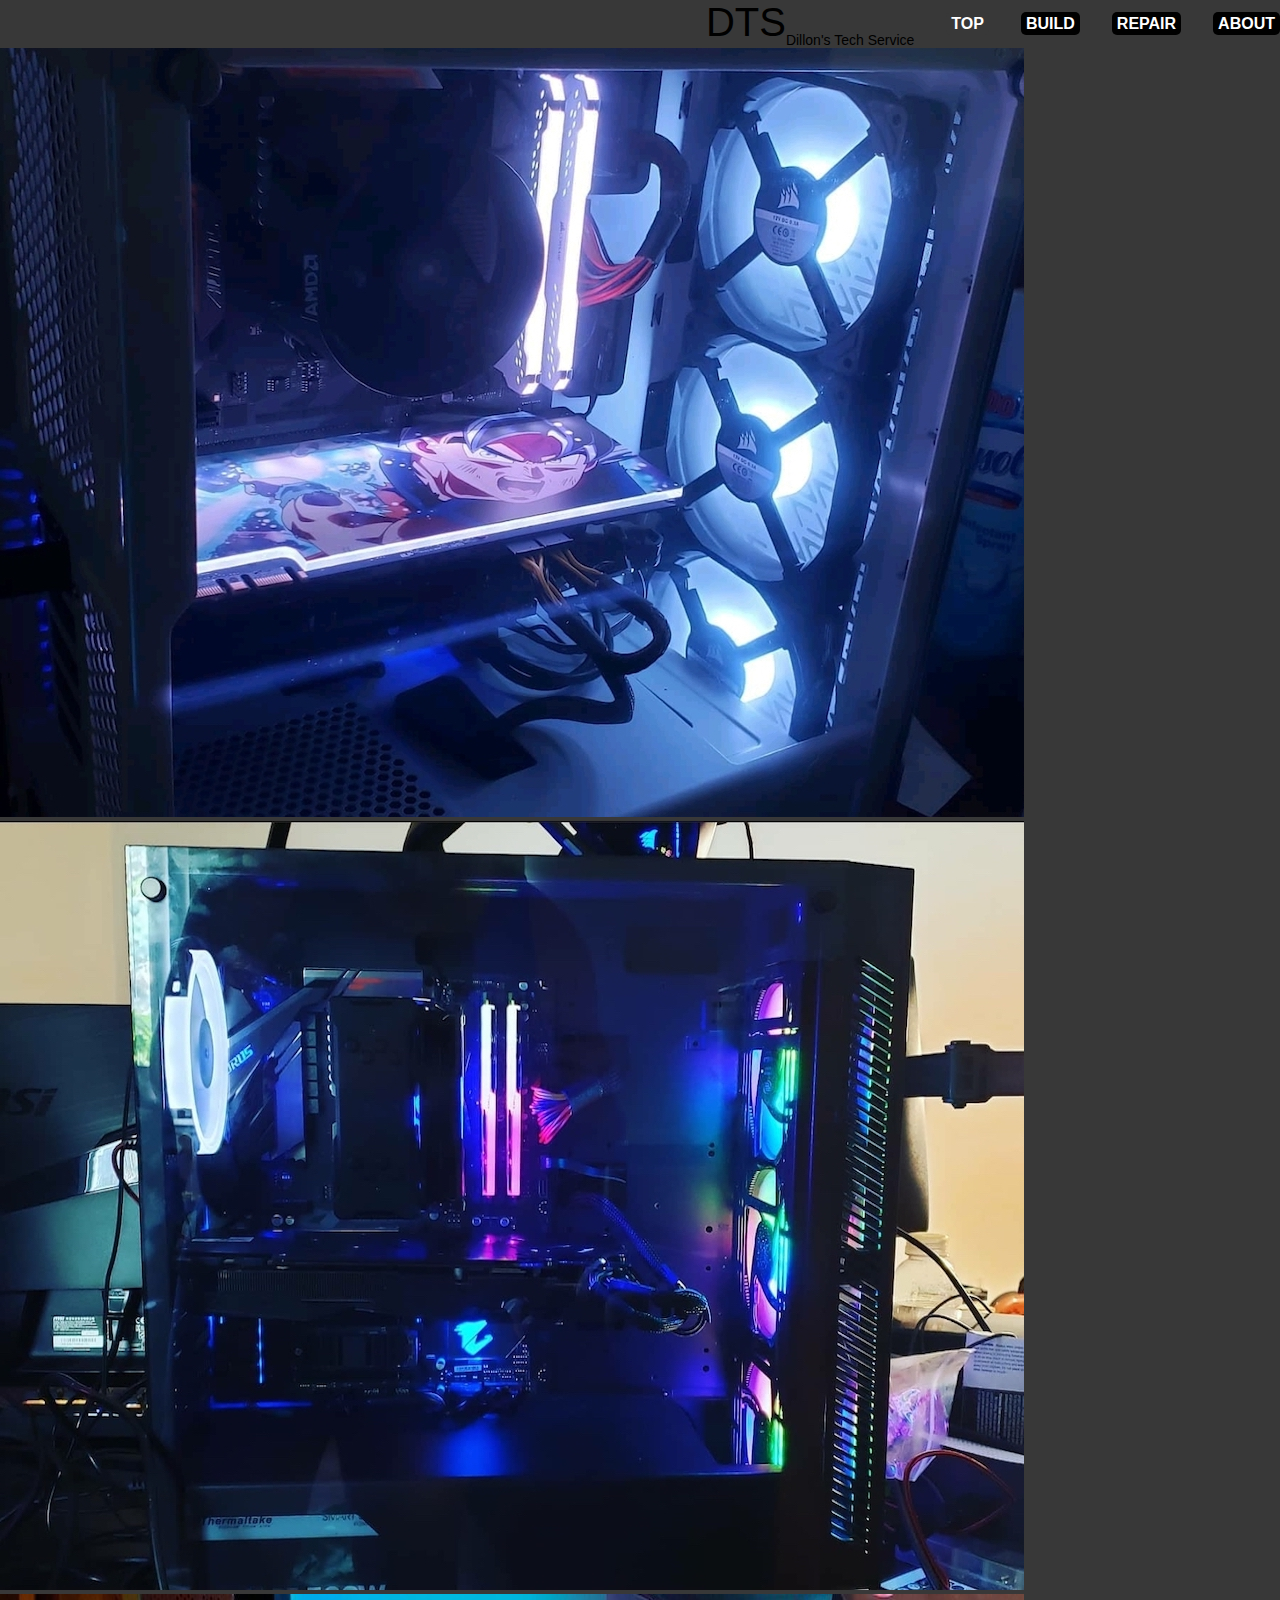
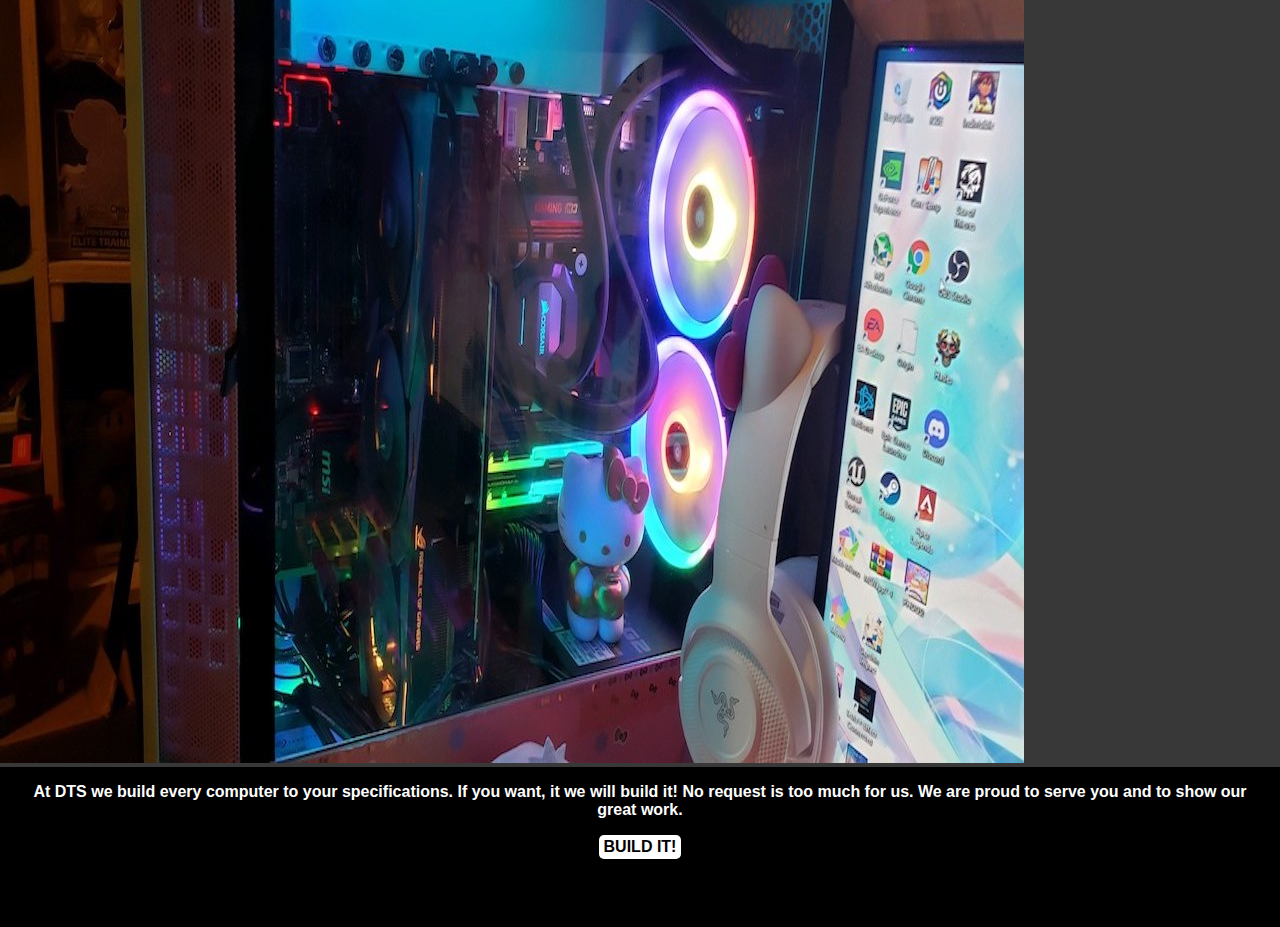
<file: HTML/main.html>
<!DOCTYPE html>
<html lang="en">
<head>
	<meta charset="utf-8">
	<title>Dillon's Tech Service</title>
	<link rel="stylesheet" type="text/css" href="../CSS/style.css">
	<meta name="viewport" content = "width = device-width, inital-scale = 1.0">
</head>
<body>
	<a name = "top"></a>
	<nav>
		<label class = "logo">DTS<sub>Dillon's Tech Service</sub></label>
		<ul>
			<li><a class = "active" href="#top">TOP</a></li>
			<li><a href="#build">BUILD</a></li>
			<li><a href="#repair">REPAIR</a></li>
			<li><a href="#about">ABOUT</a></li>
		</ul>
	</nav>
	
	<!-- <img src = "../pictures/pc_pic1.jpg" alt = "Goku PC"> -->
	<div class="slide-container">
		<!-- Every image needs a span -->
		<span id = "slider-image-1"></span>
		<span id = "slider-image-2"></span>
		<span id = "slider-image-3"></span>
		<div class = "image-container">
			<img src = "../pictures/pc_pic1.jpg" class = "slider-image">
			<img src = "../pictures/pc_pic2.jpg" class = "slider-image">
			<img src = "../pictures/pc_pic3.jpg" class = "slider-image">
		</div>
		<div class="button-container">
			<a href="#slider-image-1" class = "slider-button"></a>
			<a href="#slider-image-2" class = "slider-button"></a>
			<a href="#slider-image-3" class = "slider-button"></a>
		</div>
	</div>
	<a name = "build"></a>
	<div class = "build-container">
		<p>At DTS we build every computer to your specifications. If you want, it we will build it! No request is too much for us. We are proud to serve you and to show our great work.</p>
		<a href = "">BUILD IT!</a>
	</div>
	<a name = "repair"></a>
	<a name = "about"></a>
</body>
</file>
<file: CSS/style.css>
*, *::before, *::after
{
	padding: 0;
	margin: 0;
	box-sizing: border-box;
}
body
{
	font-family: sans-serif;
	background-color: #383838;
	font-size: 1em;
	
}
header
{
	background-color: black;
	color: white;
	text-decoration: none;
	text-align: center;
	position: absolute;
	width:100%;
	/* z-index makes sure it's ontop of everything. */
	z-index: 999;
}
/* Makes check box disappear */
.nav-toggle
{
	display: none;
}
.nav-toggle-label
{
	/* Absolutle lets us tell where to go. */
	position:absolute;
	top:0;
	left:0;
	margin-left: 1em;
	height: 100%;
	display: flex;
	align-items: center;
}
/* Before and after is saying we are selecting the before and after psuedo elements. */
.nav-toggle-label span,
.nav-toggle-label span::before,
.nav-toggle-label span::after
{
	display: block;
	background: white;
	height: 2px;
	width: 2em;
	border-radius: 2px;
	position: relative;
}

.nav-toggle-label span::before,
.nav-toggle-label span::after
{
	content: '';
	position:absolute;
}
.nav-toggle-label span::before
{
	bottom: 7px;
}
.nav-toggle-label span::after
{
	top:7px;
}
nav
{
	/* Relavtive to the header */
	position: absolute;
	text-align: left;
	/* Line up underneith of the logo. */
	top: 100%;
	left: 0;
	background-color: black;
	width: 100%;
	/* Hides the anchors with the 0 in the second part. */
	transform: scale(1,0);
	transform-origin: top;
	transition: transform 400ms ease-in-out;
}
nav ul
{
	margin:0;
	padding:0;
	list-style: none;
}
nav li
{
	margin-bottom: 1em;
	margin-left: 1em;
}
nav a
{
	padding: 3px 5px;
	border-radius: 5px;;
	font-weight: bold;
	text-decoration: none;
	color:white;
	text-decoration: none;
	/* font-size: 1.2rem; */
	text-transform: uppercase;
	background-color: black;
	width: 100%;
	opacity: 0;
	transition: opacity 2ms ease-in-out;
}
.logo
{
	font-size: 250%;
}
sub
{
	font-size: 35%;
}

.slideshow-container
{
	padding-top: 3rem;
	margin-left: auto;
	margin-right: auto;
	text-align: center;
	margin-bottom: -5px;
}
.slideshow-container img
{
	width:75%;
}
.build-container
{
	font-family: sans-serif;
	color:white;
	background-color: black;
	/* font-size: 1.25em; */
	font-weight: bold;
	width: 100%;
	height: 10em;
	margin-left: auto;
	margin-right: auto;
	text-align: center;
}
.build-container p
{
	padding: 1em;
}
.build-container a
{
	display: inline-block;
	background-color: white;
	padding: 3px 5px;
	border-radius: 5px;
	color: black;
	text-decoration: none;
}
.repair-column
{
	float: left;
	width: 33.33%;
	padding: 0px;

}
.repair-row
{
	margin-left: auto;
	margin-right: auto;
	clear: both;
	display: table;
}
.repair-row img
{
	width: 100%;
}
.repair-container
{
	font-family: sans-serif;
	color:white;
	background-color: black;
	/* font-size: 1.25em; */
	font-weight: bold;
	width: 100%;
	height: 150px;
	margin-left: auto;
	margin-right: auto;
	margin-top: -5px;
	text-align: center;
}
.repair-container p
{
	padding: 1em;
}
.repair-container a
{
	display: inline-block;
	background-color: white;
	padding: 3px 5px;
	border-radius: 5px;
	color: black;
	text-decoration: none;
}
.about-me-picture-container
{
	padding: 1em;
	margin-top: 50px;
	margin-bottom: 50px;
	display: block;
	margin-right: auto;
	margin-left: auto;
	width: 90%;
	background-color: black;
	border-radius: 3em;
	text-align: center;
}
.about-me-picture-container p
{
	font-size: 1em;
	color:white;
	font-weight: bold;
	margin-left: auto;
	margin-right: auto;
	width: 100%;
	text-align: center;
	padding: 2em;
}
.about-me-picture-container img
{
	display: block;
	margin-left: auto;
	margin-right: auto;
	width: 40%;
	height: 40%;
	border-radius: 50em;
}
.about-me-container a
{
	font-size: 1em;
	background-color: white;
	padding: 3px 5px;
	border-radius: 5px;
	color: black;
	text-decoration: none;
	font-weight: bold;
}
footer
{
	display: inline-block;
	background-color: black;
	width: 100%;
	height: 75px;
	text-align: center;
	padding-top: 10px;

}
footer a
{
	padding:5px;
	color:white;
	font-size: 3em;
	
}
footer a:hover
{
	transition: .5s;
	background: blue;
}
a.active,a:hover
{
	background: #383838;
	transition: .5s;
}
/* Check looks for the checkbox is checked. 
~ is looking for any sibling  from this class.*/
.nav-toggle:checked ~ nav
{
	transform: scale(1,1);
}
.nav-toggle:checked ~ nav a
{
	opacity: 1;
		/* 250ms at the end is saying that you take this much 
	time before starting the animation. */
	transition: opacity 250ms ease-in-out 300ms;
}


@media screen and (min-width:700px)
/**************************** Nav Bar Start ******************************* */
	{
		.nav-toggle-label
		{
			display: none;
		}
		header
		{
			display:grid;
			/* Setting up four colums, and navgation is set at 877px to 1 fr.*/
			/* grid-template-columns: 400px auto minmax(400px, 1fr) 1fr 1fr; */
			grid-template-columns: 250px 55% 1fr 1fr 1fr 1fr 1fr;
		}
		.logo
		{
			/* When using grid, when using 1/4 it starts at 1 and ends at 4.
			Just using 1 just places the start at 1. */
			grid-column: 1/2;
	
		}
	
		nav
		{
			/* All unset is taking all of the modications above. */
			all: unset;
			grid-column: 4/7;
			display: flex;
			justify-content: flex-end;
			align-items: center;
			
		}
		nav ul
		{
			display: flex;
			justify-content: flex-end;
		}
		nav li
		{
			margin-left: 2em;
			margin-bottom: 0px;
			/* margin-right: 1em; */
		}
		nav a
		{
			opacity: 1;
		}
/**************************** Nav Bar End ******************************* */
.about-me-picture-container
{
	padding: 1em;
	margin-top: 50px;
	margin-bottom: 50px;
	display: block;
	margin-right: auto;
	margin-left: auto;
	width: 55%;
	background-color: black;
	border-radius: 3em;
	text-align: center;
}
	footer a:hover
{
	transition: .5s;
	background: blue;
}
a.active,a:hover
{
	background: #383838;
	transition: .5s;
}
}
</file>
